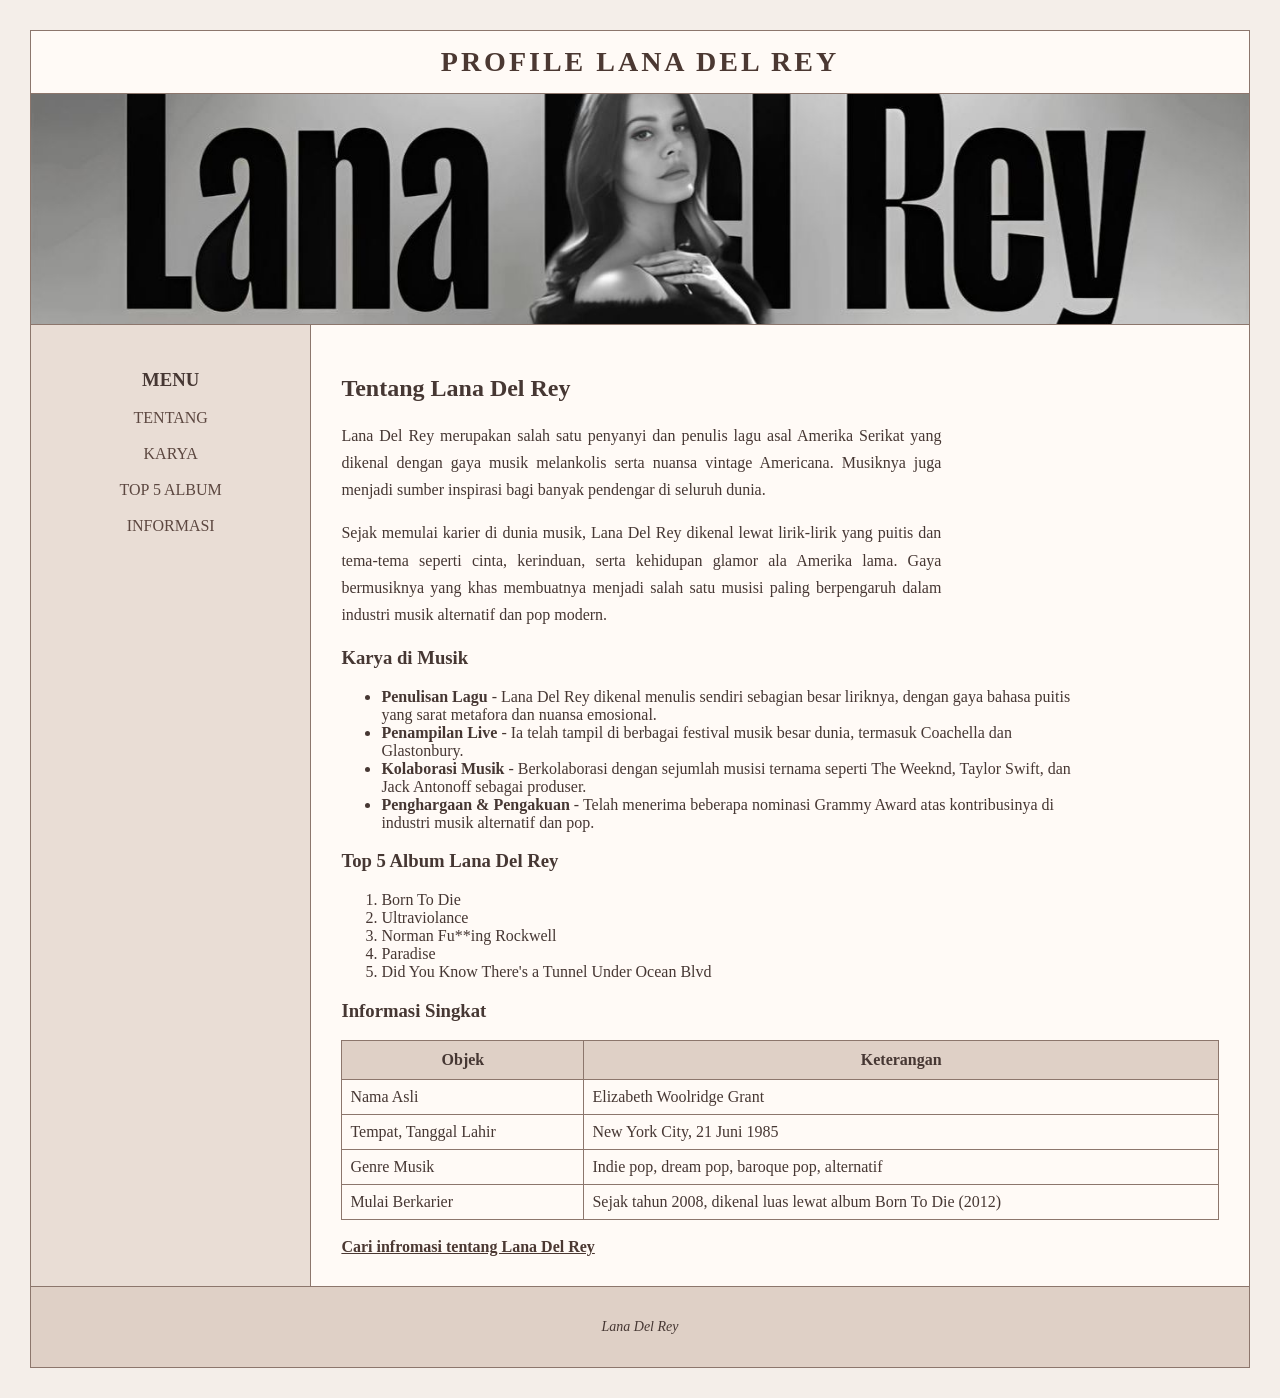
<file: index.html>
<!DOCTYPE html>
<html lang="id">
<head>
    <meta charset="UTF-8">
    <meta name="vieWport" content="width+device-width, initial-scale=1.0">
    <title> Lana Del Rey</title>
    <style>
        body {
            margin: 0;
            padding: 30px;
            background-color: #f4eee9;
            font-family: Georgia, "Times New Roman", serif;
            color: #463733;
        }


        .container {
            width: 90%;
            max-width: 1100px;
            margin: auto;
        }


        .judul-tugas {
            text-align: center;
            font-size: 28px;
            font-weight: bold;
            letter-spacing: 3px;
            margin-bottom: 20px;
            color: #4b3832;
        }


        .website {
            width: 100%;
            border-collapse: collapse;
            background-color: #fffaf6;
        }


        .website td {
            border: 1px solid #8c766c;
        }


        .header {
            height: 230px;
            padding: 0;
           
            overflow: hidden;
        }
        .header img {
            width: 100%;
            height: 230px;
            object-fit: cover;
            display: block;
        }


        .main-menu {
           height: 50px;
            text-align: center;
            background-color: #dfd0c6;
        }


        .main-menu a {
            text-decoration: none;
            color: #4b3832;
            font-weight: bold;
            font-size: 14px;
            margin: 0 20px;
        }


        .main-menu a:hover {
            text-decoration: underline;
        }


        .sidebar {
            padding: 25px 20px;
            vertical-align: top;
            background-color: #e9ddd5;
            text-align: center;
            background-color: #e9ddd5;
        }


        .sidebar ul {
            list-style: none;
            padding: 0;
        }


        .sidebar li {
            margin: 18px 0;
        }


        .sidebar a {
            text-decoration: none;
            color: #5c4740;
        }


        .sidebar a:hover {
            text-decoration: underline;
        }


        .isi-konten {
            width: 77%;
            padding: 30px;
            vertical-align: top;
            background-color: #fffaf6;
        }


        .isi-konten h1 {
            text-align: center;
            color: #4b3832;
        }


        .isi-konten img {
            display: block;
            margin: 0 auto 20px auto;
            border-radius: 6px;
        }


        .isi-konten p {
            line-height: 1.7;
            text-align: justify;
           
        }


        .isi-konten ul,
        .isi-konten ol {
            max-width: 700px;
        }
   
        .informasi {
            width: 100%;
            border-collapse: collapse;
            margin-top: 15px;
        }
        .informasi th {
            background-color: #dfd0c6;
            padding: 10px;
            border: 1px solid #8c766c;
        }
        .infromasi td {
            padding: 10px;
            border: 1px solid #8c766c;  
        }


        .footer {
            height: 50px;
            text-align: center;
            padding: 15px;
            background-color: #dfd0c6;
            font-size: 14px;
            font-style: italic;
        }


        .isi-konten a {
            color: #4b3832;
            font-weight: bold;
        }
    </style>
</head>
<body>


    <table class="website">


        <!-- JUDUL DALAM TABEL -->
        <tr>
            <td colspan="2" class="judul-tugas" style="padding: 15px 0;">
                PROFILE LANA DEL REY
            </td>
        </tr>
        <!-- HEADER FOTO -->
         <tr>
            <td colspan="2" class="header">
             <img src="lana del.jpeg" alt="Lana Del Rey">
            </td>
         </tr>
        <!-- SIDEBAR DAN ISI CONTENT -->
        <tr>


            <!-- SIDEBAR -->
            <td class="sidebar">
            <h3>MENU</h3>
            <ul>
                <li><a href="#tentang">TENTANG</a></li>
                <li><a href="#karya">KARYA</a></li>
                <li><a href="#album">TOP 5 ALBUM</a></li>
                <li><a href="#infromasi">INFORMASI</a></li>
            </ul>
    </td>


     <!-- ISI CONTENT -->
      <td class="isi-konten">
       
        <h2 id="tentang">Tentang Lana Del Rey</h2>
       
        <p style="max-width:600px;">
            Lana Del Rey merupakan salah satu penyanyi dan penulis lagu asal Amerika Serikat yang dikenal dengan gaya musik melankolis serta nuansa vintage Americana. Musiknya juga menjadi sumber inspirasi bagi banyak pendengar di seluruh dunia.
        </p>
        <p style="max-width:600px;">
             Sejak memulai karier di dunia musik, Lana Del Rey dikenal lewat lirik-lirik yang puitis dan tema-tema seperti cinta, kerinduan, serta kehidupan glamor ala Amerika lama. Gaya bermusiknya yang khas membuatnya menjadi salah satu musisi paling berpengaruh dalam industri musik alternatif dan pop modern.
        </p>
       
        <h3 id="karya"> Karya di Musik</h3>
        <ul>
            <li><strong>Penulisan Lagu</strong> - Lana Del Rey dikenal menulis sendiri sebagian besar liriknya, dengan gaya bahasa puitis yang sarat metafora dan nuansa emosional.</li>
            <li><strong>Penampilan Live</strong> - Ia telah tampil di berbagai festival musik besar dunia, termasuk Coachella dan Glastonbury.</li>
            <li><strong> Kolaborasi Musik</strong> - Berkolaborasi dengan sejumlah musisi ternama seperti The Weeknd, Taylor Swift, dan Jack Antonoff sebagai produser.</li>
            <li><strong> Penghargaan & Pengakuan</strong> - Telah menerima beberapa nominasi Grammy Award atas kontribusinya di industri musik alternatif dan pop.</li>
        </ul>


        <h3 id="album"> Top 5 Album Lana Del Rey</h3>
        <ol>
            <li>Born To Die</li>
            <li>Ultraviolance</li>
            <li>Norman Fu**ing Rockwell</li>
            <li>Paradise</li>
            <li>Did You Know There's a Tunnel Under Ocean Blvd</li>
        </ol>


        <h3 id="infromasi"> Informasi Singkat</h3>
        <table border="1" cellpadding="8" class="informasi">
            <tr>
                <th>Objek</th>
                <th>Keterangan</th>
            </tr>
            <tr>
                <td>Nama Asli</td>
                <td>Elizabeth Woolridge Grant</td>
            </tr>
            <tr>
              <td>Tempat, Tanggal Lahir</td>
              <td>New York City, 21 Juni 1985</td>  
            </tr>
            <tr>
               <td>Genre Musik</td>
               <td>Indie pop, dream pop, baroque pop, alternatif</td>
            </tr>
            <tr>
                <td>Mulai Berkarier</td>
                <td>Sejak tahun 2008, dikenal luas lewat album Born To Die (2012)</td>
            </tr>
        </table>


        <br>


        <a href="https://www.google.com">
            Cari infromasi tentang Lana Del Rey
        </a>


    </td>


</tr>


<!-- FOOTER -->
<tr>
    <td colspan="2" class="footer">
        Lana Del Rey
    </td>
</tr>
</table>
</div>
</body>
</html>
</file>
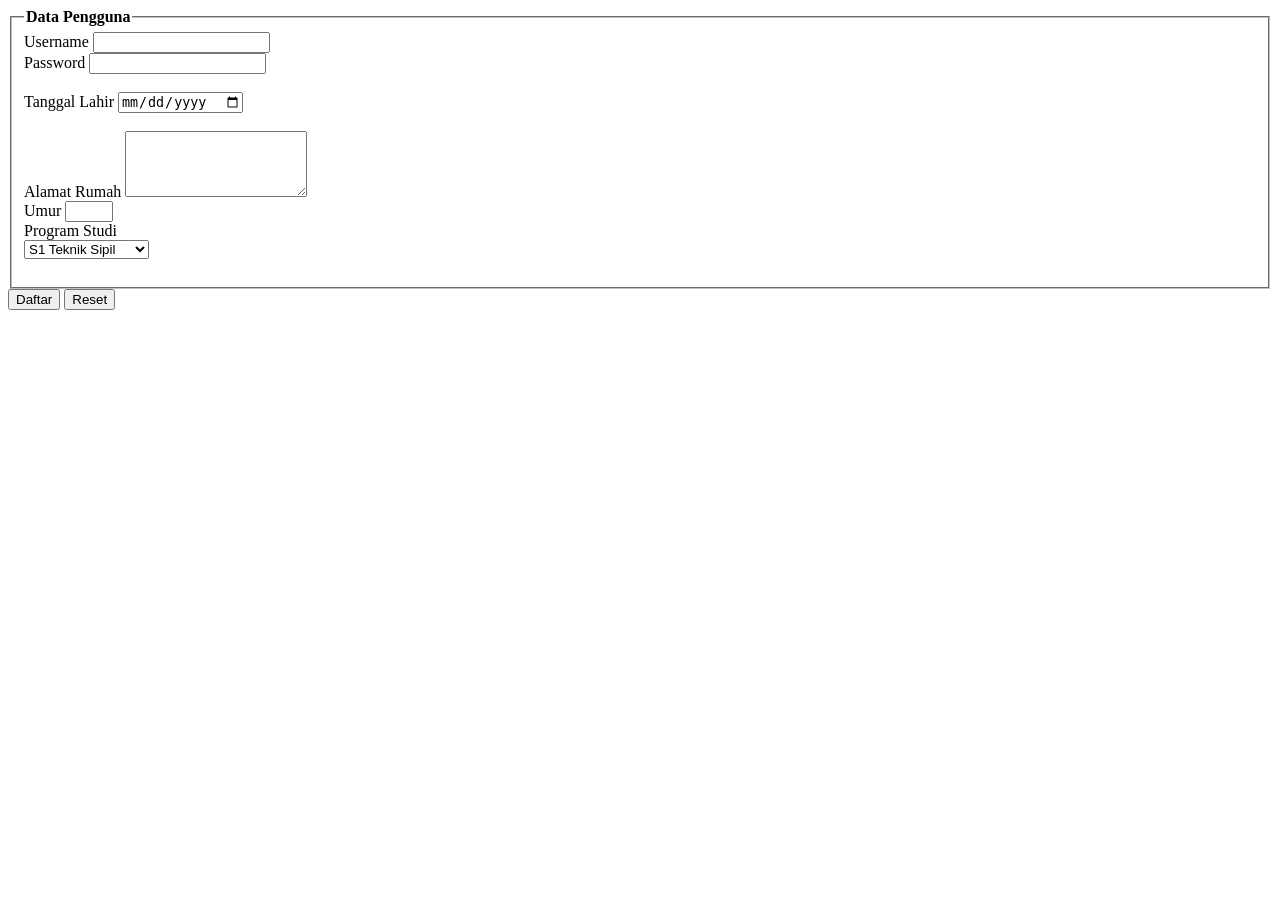
<file: belajarform.html>
<!DOCTYPE html>
<html lang="en">
<head>
    <meta charset="UTF-8">
    <meta name="viewport" content="width=device-width, initial-scale=1.0">
    <title>Belajar Membuat Form</title>
</head>
<body>
    <form action="#">
   
    <fieldset>
    <legend><b>Data Pengguna</b></legend>
    <label for="Username">Username</label>
    <input type="username" name="name" /><br />
    <label for="sandi"> Password </label>
    <input type="password" name="sandi" id="sandi" /><br /><br />
    <label for="tgllahir">Tanggal Lahir</label>
    <input type="date" name="tgllahir" id="tgllahir" /><br /><br />
    <label for="alamat">Alamat Rumah</label>
    <textarea name="alamat" id="alamat" cols="20" rows="4"> </textarea><br />
    <label for="umur">Umur</label>
    <input type="number" name="umur" id="umur" min="17" max="70" /><br />
    <label for="prodi">Program Studi</label><br />
    <select name="prodi" id="prodi"
        <option value="Manajemen">S1 Manajemen</option>
        <option value="Teknik Sipil">S1 Teknik Sipil</option>
        <option value="Sastra Inggris">S1 Sastra Inggris</option>
        <option value="Perpustakaan">S1 Perpustakaan</option>
        <option value="Farmasi">S1 Farmasi</option></select><br /><br />
    </fieldset>
    <button type="submit" name="btnDaftar">Daftar</button>
    <input type="reset" value="Reset" name="btnReset" />
</form>
</body>
</html>
</file>
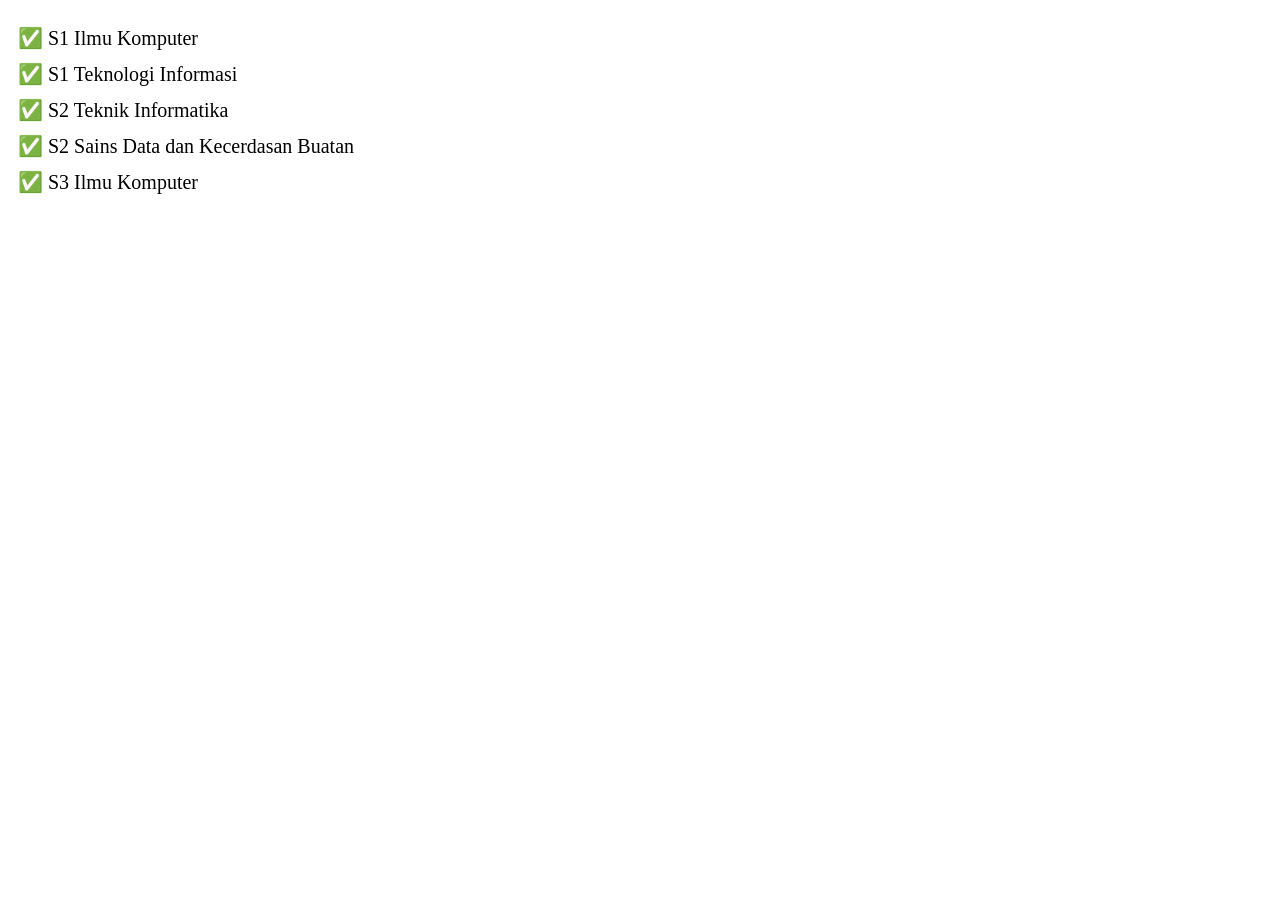
<file: gayacss.html>
<!DOCTYPE html>
<html lang="id">
<head>
<meta charset="UTF-8">
<meta name="viewport" content="width, initial-scale=1.0"/>
<title>Latihan CSS</title>
<style>
  ul.emoji {
    list-style-type: "✅ ";
    font-size: 20px;
    line-height: 1.8;
  }
</style>
</head>
<body>
   
  <ul class="emoji">
    <li>S1 Ilmu Komputer</li>
    <li>S1 Teknologi Informasi</li>
    <li>S2 Teknik Informatika</li>
    <li>S2 Sains Data dan Kecerdasan Buatan</li>
    <li>S3 Ilmu Komputer</li>
  </ul>


</body>
</html>
</file>
